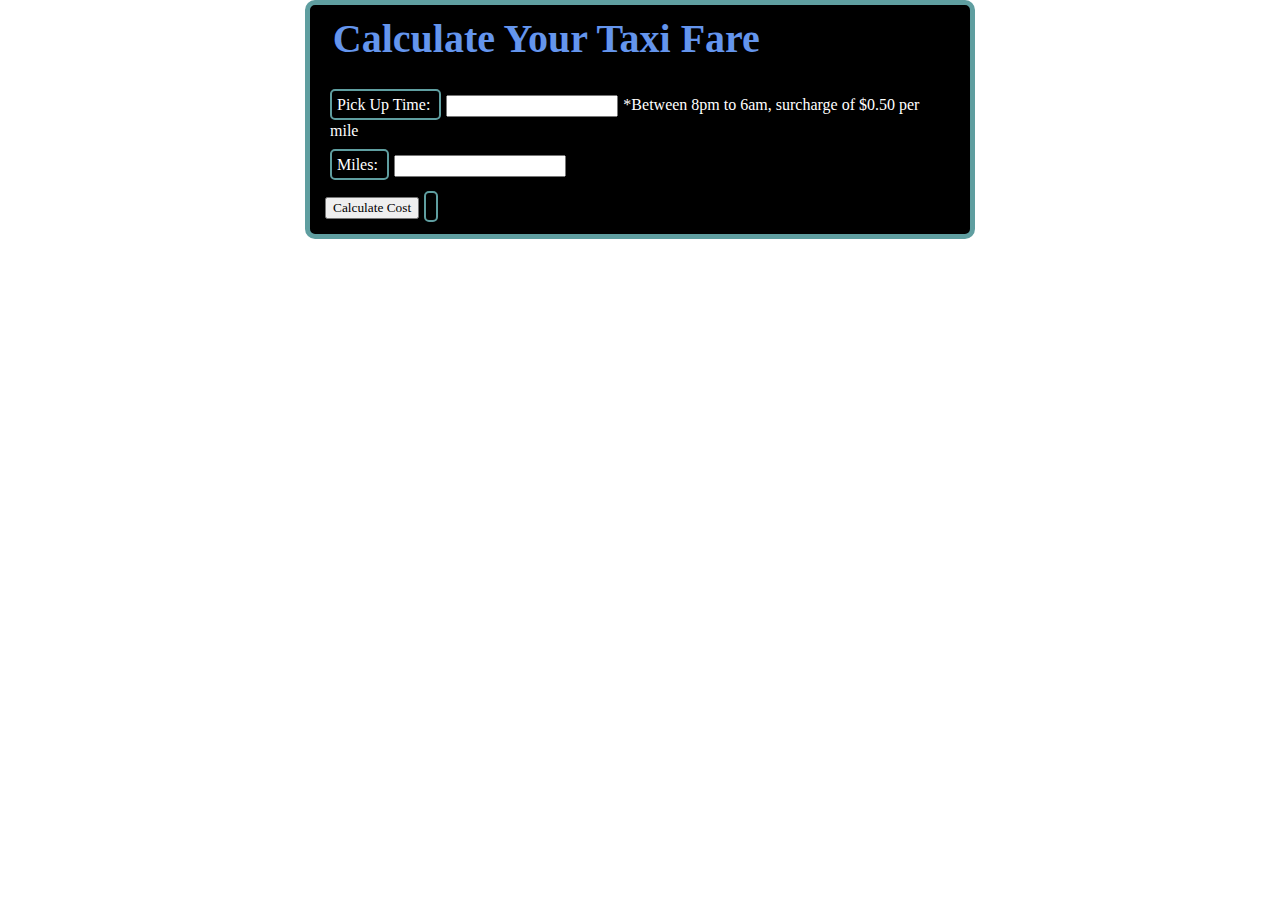
<file: www/Taximeter/index.html>
<!DOCTYPE html>
<html lang="en">
<link rel="stylesheet" type="text/css" href="taxi.css" media="screen">
<script src="taxi.js"></script>
<script src="http://use.edgefonts.net/codystar:n4,n3:all.js"></script>
<script src="http://use.edgefonts.net/codystar:n4,n3:all;germania-one:n4:all.js"></script>
<body>
<h1>Calculate Your Taxi Fare</h1>
<br>
	<p>
			<label><span>Pick Up Time: </span>
				<input id='hours' type=number required>*Between 8pm to 6am, surcharge of $0.50 per mile
			</label>
</p>
<p>
			<label><span>Miles: </span>
				<input id='miles' type=number required>
			</label>
			</p>
			<input type='button' value='Calculate Cost' onclick="taxiFare()">
			<span id='total'></span>
</body>
</html>
</file>
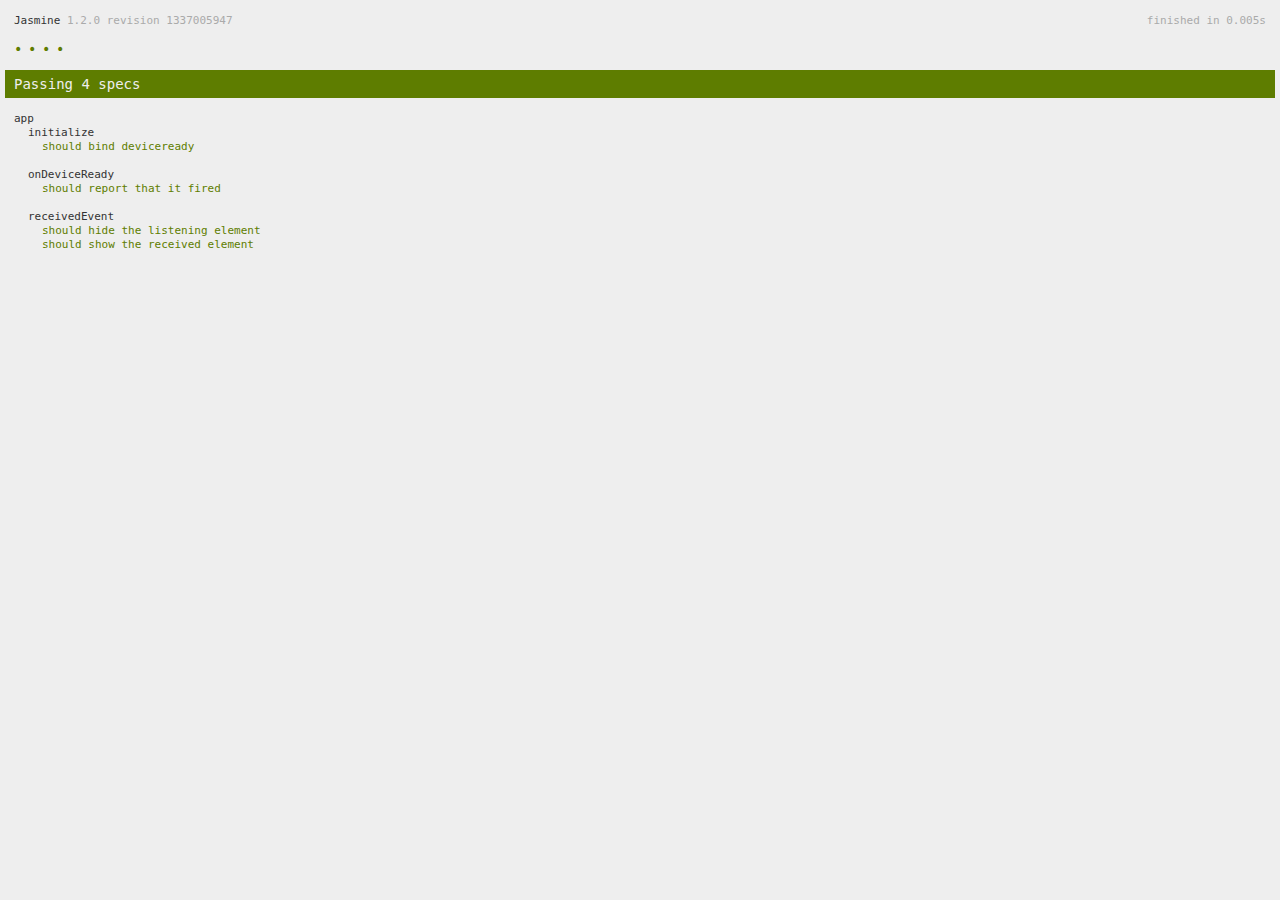
<file: www/spec.html>
<!DOCTYPE html>
<!--
    Licensed to the Apache Software Foundation (ASF) under one
    or more contributor license agreements.  See the NOTICE file
    distributed with this work for additional information
    regarding copyright ownership.  The ASF licenses this file
    to you under the Apache License, Version 2.0 (the
    "License"); you may not use this file except in compliance
    with the License.  You may obtain a copy of the License at

    http://www.apache.org/licenses/LICENSE-2.0

    Unless required by applicable law or agreed to in writing,
    software distributed under the License is distributed on an
    "AS IS" BASIS, WITHOUT WARRANTIES OR CONDITIONS OF ANY
     KIND, either express or implied.  See the License for the
    specific language governing permissions and limitations
    under the License.
-->
<html>
    <head>
        <title>Jasmine Spec Runner</title>

        <!-- jasmine source -->
        <link rel="shortcut icon" type="image/png" href="spec/lib/jasmine-1.2.0/jasmine_favicon.png">
        <link rel="stylesheet" type="text/css" href="spec/lib/jasmine-1.2.0/jasmine.css">
        <script type="text/javascript" src="spec/lib/jasmine-1.2.0/jasmine.js"></script>
        <script type="text/javascript" src="spec/lib/jasmine-1.2.0/jasmine-html.js"></script>

        <!-- include source files here... -->
        <script type="text/javascript" src="js/index.js"></script>

        <!-- include spec files here... -->
        <script type="text/javascript" src="spec/helper.js"></script>
        <script type="text/javascript" src="spec/index.js"></script>

        <script type="text/javascript">
            (function() {
                var jasmineEnv = jasmine.getEnv();
                jasmineEnv.updateInterval = 1000;

                var htmlReporter = new jasmine.HtmlReporter();

                jasmineEnv.addReporter(htmlReporter);

                jasmineEnv.specFilter = function(spec) {
                    return htmlReporter.specFilter(spec);
                };

                var currentWindowOnload = window.onload;

                window.onload = function() {
                    if (currentWindowOnload) {
                        currentWindowOnload();
                    }
                    execJasmine();
                };

                function execJasmine() {
                    jasmineEnv.execute();
                }
            })();
        </script>
    </head>
    <body>
        <div id="stage" style="display:none;"></div>
    </body>
</html>
</file>
<file: www/Taximeter/taxi.css>
html {background-color: white}
body {background: black;
	color: white;
	margin: auto;
	overflow: hidden;
	padding: 10px;
	width: 50%;
border: 5px solid cadetblue;
	border-radius: 10px}

h1 {font-size: 2.5em; font-family: codystar;font-weight:bolder; margin: 0 2% 0 2%; ;color:cornflowerblue;}

p {margin: 10px;font-family: germania-one}

input{margin: 5px;font-family: germania-one}

span{border-radius: 5px;border: 2px solid cadetblue;padding:5px}
</file>
<file: www/spec/lib/jasmine-1.2.0/jasmine.css>
body { background-color: #eeeeee; padding: 0; margin: 5px; overflow-y: scroll; }

#HTMLReporter { font-size: 11px; font-family: Monaco, "Lucida Console", monospace; line-height: 14px; color: #333333; }
#HTMLReporter a { text-decoration: none; }
#HTMLReporter a:hover { text-decoration: underline; }
#HTMLReporter p, #HTMLReporter h1, #HTMLReporter h2, #HTMLReporter h3, #HTMLReporter h4, #HTMLReporter h5, #HTMLReporter h6 { margin: 0; line-height: 14px; }
#HTMLReporter .banner, #HTMLReporter .symbolSummary, #HTMLReporter .summary, #HTMLReporter .resultMessage, #HTMLReporter .specDetail .description, #HTMLReporter .alert .bar, #HTMLReporter .stackTrace { padding-left: 9px; padding-right: 9px; }
#HTMLReporter #jasmine_content { position: fixed; right: 100%; }
#HTMLReporter .version { color: #aaaaaa; }
#HTMLReporter .banner { margin-top: 14px; }
#HTMLReporter .duration { color: #aaaaaa; float: right; }
#HTMLReporter .symbolSummary { overflow: hidden; *zoom: 1; margin: 14px 0; }
#HTMLReporter .symbolSummary li { display: block; float: left; height: 7px; width: 14px; margin-bottom: 7px; font-size: 16px; }
#HTMLReporter .symbolSummary li.passed { font-size: 14px; }
#HTMLReporter .symbolSummary li.passed:before { color: #5e7d00; content: "\02022"; }
#HTMLReporter .symbolSummary li.failed { line-height: 9px; }
#HTMLReporter .symbolSummary li.failed:before { color: #b03911; content: "x"; font-weight: bold; margin-left: -1px; }
#HTMLReporter .symbolSummary li.skipped { font-size: 14px; }
#HTMLReporter .symbolSummary li.skipped:before { color: #bababa; content: "\02022"; }
#HTMLReporter .symbolSummary li.pending { line-height: 11px; }
#HTMLReporter .symbolSummary li.pending:before { color: #aaaaaa; content: "-"; }
#HTMLReporter .bar { line-height: 28px; font-size: 14px; display: block; color: #eee; }
#HTMLReporter .runningAlert { background-color: #666666; }
#HTMLReporter .skippedAlert { background-color: #aaaaaa; }
#HTMLReporter .skippedAlert:first-child { background-color: #333333; }
#HTMLReporter .skippedAlert:hover { text-decoration: none; color: white; text-decoration: underline; }
#HTMLReporter .passingAlert { background-color: #a6b779; }
#HTMLReporter .passingAlert:first-child { background-color: #5e7d00; }
#HTMLReporter .failingAlert { background-color: #cf867e; }
#HTMLReporter .failingAlert:first-child { background-color: #b03911; }
#HTMLReporter .results { margin-top: 14px; }
#HTMLReporter #details { display: none; }
#HTMLReporter .resultsMenu, #HTMLReporter .resultsMenu a { background-color: #fff; color: #333333; }
#HTMLReporter.showDetails .summaryMenuItem { font-weight: normal; text-decoration: inherit; }
#HTMLReporter.showDetails .summaryMenuItem:hover { text-decoration: underline; }
#HTMLReporter.showDetails .detailsMenuItem { font-weight: bold; text-decoration: underline; }
#HTMLReporter.showDetails .summary { display: none; }
#HTMLReporter.showDetails #details { display: block; }
#HTMLReporter .summaryMenuItem { font-weight: bold; text-decoration: underline; }
#HTMLReporter .summary { margin-top: 14px; }
#HTMLReporter .summary .suite .suite, #HTMLReporter .summary .specSummary { margin-left: 14px; }
#HTMLReporter .summary .specSummary.passed a { color: #5e7d00; }
#HTMLReporter .summary .specSummary.failed a { color: #b03911; }
#HTMLReporter .description + .suite { margin-top: 0; }
#HTMLReporter .suite { margin-top: 14px; }
#HTMLReporter .suite a { color: #333333; }
#HTMLReporter #details .specDetail { margin-bottom: 28px; }
#HTMLReporter #details .specDetail .description { display: block; color: white; background-color: #b03911; }
#HTMLReporter .resultMessage { padding-top: 14px; color: #333333; }
#HTMLReporter .resultMessage span.result { display: block; }
#HTMLReporter .stackTrace { margin: 5px 0 0 0; max-height: 224px; overflow: auto; line-height: 18px; color: #666666; border: 1px solid #ddd; background: white; white-space: pre; }

#TrivialReporter { padding: 8px 13px; position: absolute; top: 0; bottom: 0; left: 0; right: 0; overflow-y: scroll; background-color: white; font-family: "Helvetica Neue Light", "Lucida Grande", "Calibri", "Arial", sans-serif; /*.resultMessage {*/ /*white-space: pre;*/ /*}*/ }
#TrivialReporter a:visited, #TrivialReporter a { color: #303; }
#TrivialReporter a:hover, #TrivialReporter a:active { color: blue; }
#TrivialReporter .run_spec { float: right; padding-right: 5px; font-size: .8em; text-decoration: none; }
#TrivialReporter .banner { color: #303; background-color: #fef; padding: 5px; }
#TrivialReporter .logo { float: left; font-size: 1.1em; padding-left: 5px; }
#TrivialReporter .logo .version { font-size: .6em; padding-left: 1em; }
#TrivialReporter .runner.running { background-color: yellow; }
#TrivialReporter .options { text-align: right; font-size: .8em; }
#TrivialReporter .suite { border: 1px outset gray; margin: 5px 0; padding-left: 1em; }
#TrivialReporter .suite .suite { margin: 5px; }
#TrivialReporter .suite.passed { background-color: #dfd; }
#TrivialReporter .suite.failed { background-color: #fdd; }
#TrivialReporter .spec { margin: 5px; padding-left: 1em; clear: both; }
#TrivialReporter .spec.failed, #TrivialReporter .spec.passed, #TrivialReporter .spec.skipped { padding-bottom: 5px; border: 1px solid gray; }
#TrivialReporter .spec.failed { background-color: #fbb; border-color: red; }
#TrivialReporter .spec.passed { background-color: #bfb; border-color: green; }
#TrivialReporter .spec.skipped { background-color: #bbb; }
#TrivialReporter .messages { border-left: 1px dashed gray; padding-left: 1em; padding-right: 1em; }
#TrivialReporter .passed { background-color: #cfc; display: none; }
#TrivialReporter .failed { background-color: #fbb; }
#TrivialReporter .skipped { color: #777; background-color: #eee; display: none; }
#TrivialReporter .resultMessage span.result { display: block; line-height: 2em; color: black; }
#TrivialReporter .resultMessage .mismatch { color: black; }
#TrivialReporter .stackTrace { white-space: pre; font-size: .8em; margin-left: 10px; max-height: 5em; overflow: auto; border: 1px inset red; padding: 1em; background: #eef; }
#TrivialReporter .finished-at { padding-left: 1em; font-size: .6em; }
#TrivialReporter.show-passed .passed, #TrivialReporter.show-skipped .skipped { display: block; }
#TrivialReporter #jasmine_content { position: fixed; right: 100%; }
#TrivialReporter .runner { border: 1px solid gray; display: block; margin: 5px 0; padding: 2px 0 2px 10px; }
</file>
